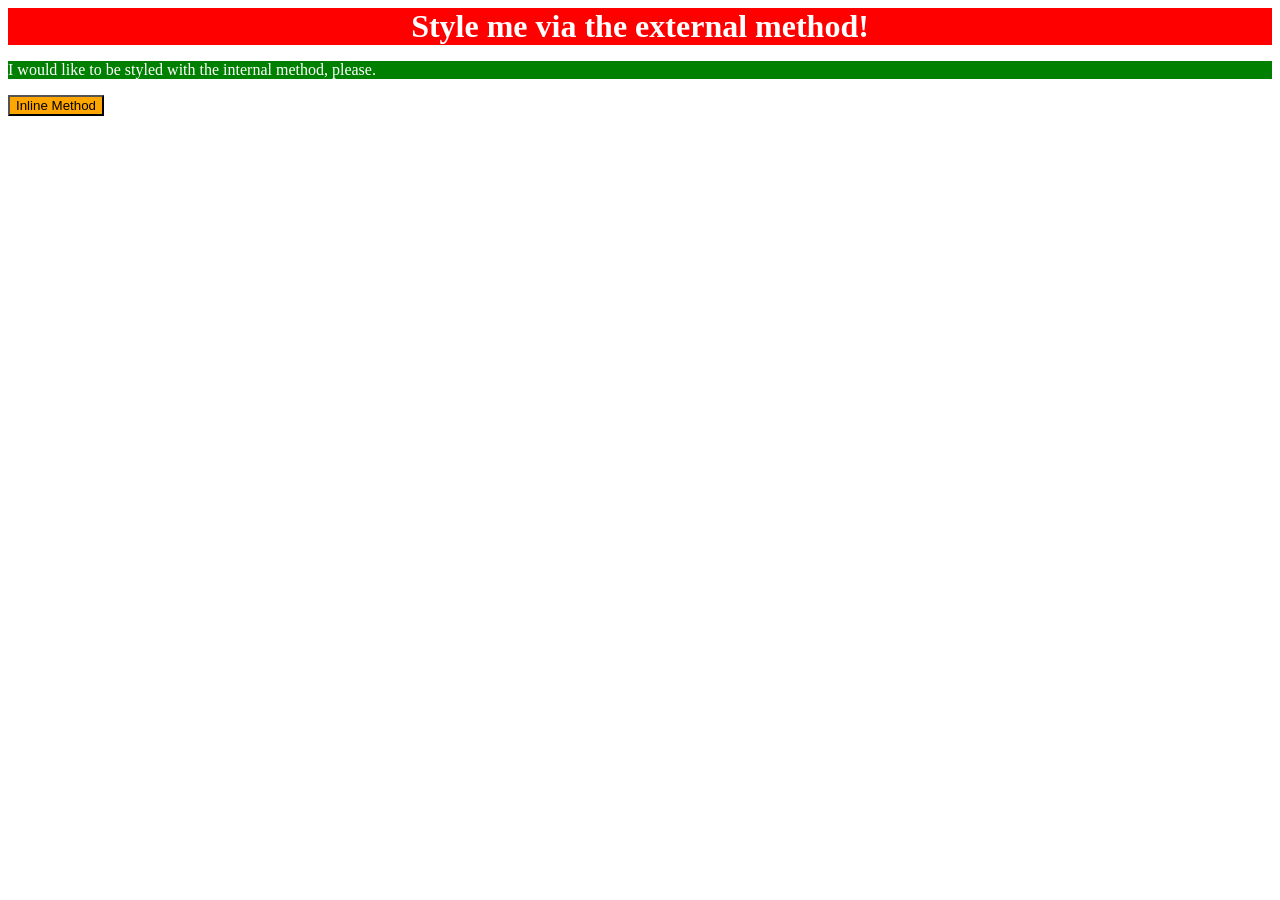
<file: foundations/intro-to-css/01-css-methods/index.html>
<!DOCTYPE html>
<html lang="en">
  <head>
    <meta charset="UTF-8">
    <meta http-equiv="X-UA-Compatible" content="IE=edge">
    <meta name="viewport" content="width=device-width, initial-scale=1.0">
    <title>Methods for Adding CSS</title>
    <link rel="stylesheet" href="style.css">
    <style>
      p{
        background-color: green;
        color: white;
        font-size: 16px;


      }
    </style>
  </head>
  <body>
    <div>Style me via the external method!</div>
    <p>I would like to be styled with the internal method, please.</p>
    <button style="background-color: orange; font:size 18px;">Inline Method</button>
  </body>
</html>
</file>
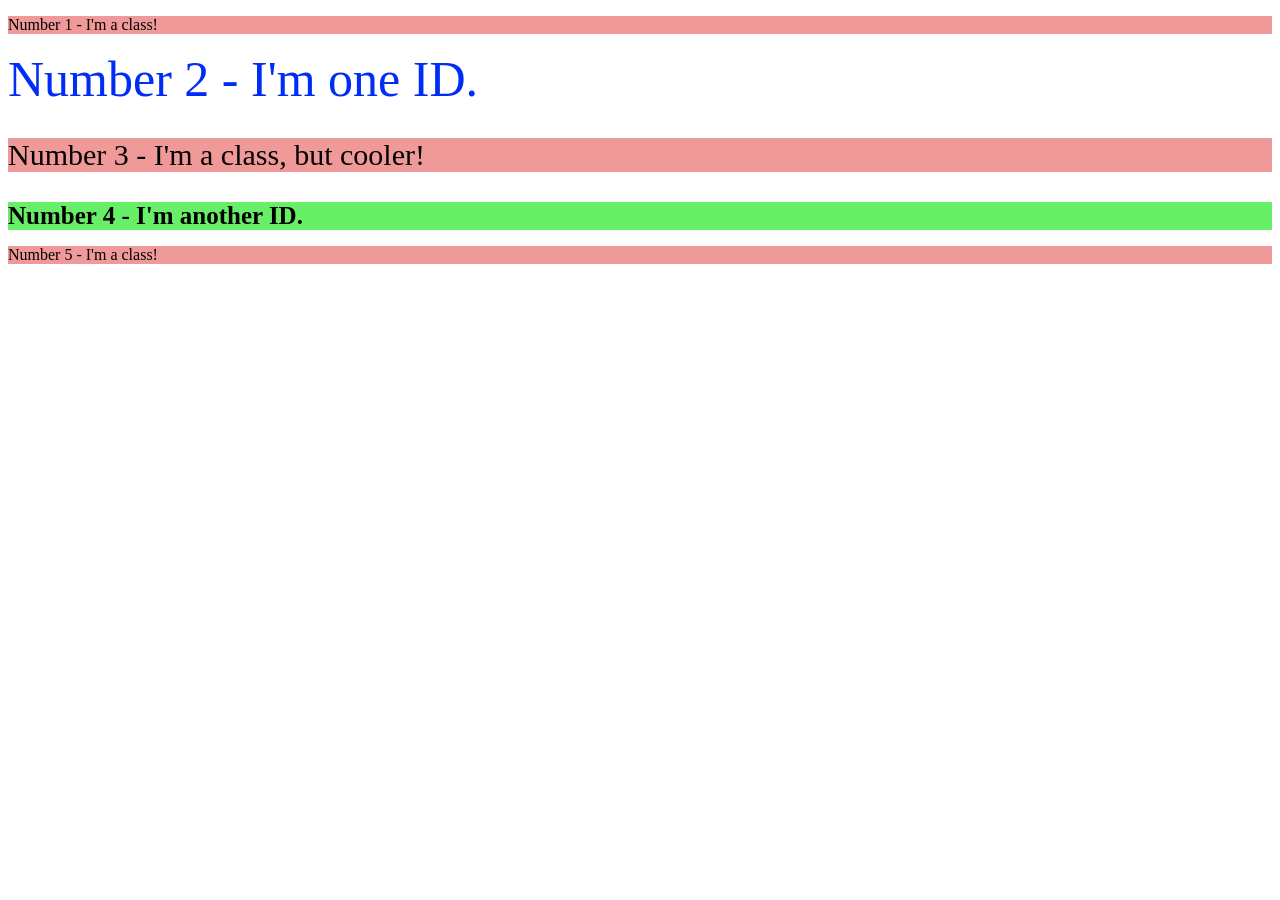
<file: foundations/intro-to-css/02-class-id-selectors/index.html>
<!DOCTYPE html>
<html lang="en">
  <head>
    <meta charset="UTF-8">
    <meta http-equiv="X-UA-Compatible" content="IE=edge">
    <meta name="viewport" content="width=device-width, initial-scale=1.0">
    <title>Class and ID Selectors</title>
    <link rel="stylesheet" href="style.css">
  </head>
  <body>
    <p class="red-bg">Number 1 - I'm a class!</p>
    <div id="blue-txt-div">Number 2 - I'm one ID.</div>
    <p class="red-bg bigger">Number 3 - I'm a class, but cooler!</p>
    <div id="green-bg-div">Number 4 - I'm another ID.</div>
    <p class="red-bg">Number 5 - I'm a class!</p>
  </body>
</html>
</file>
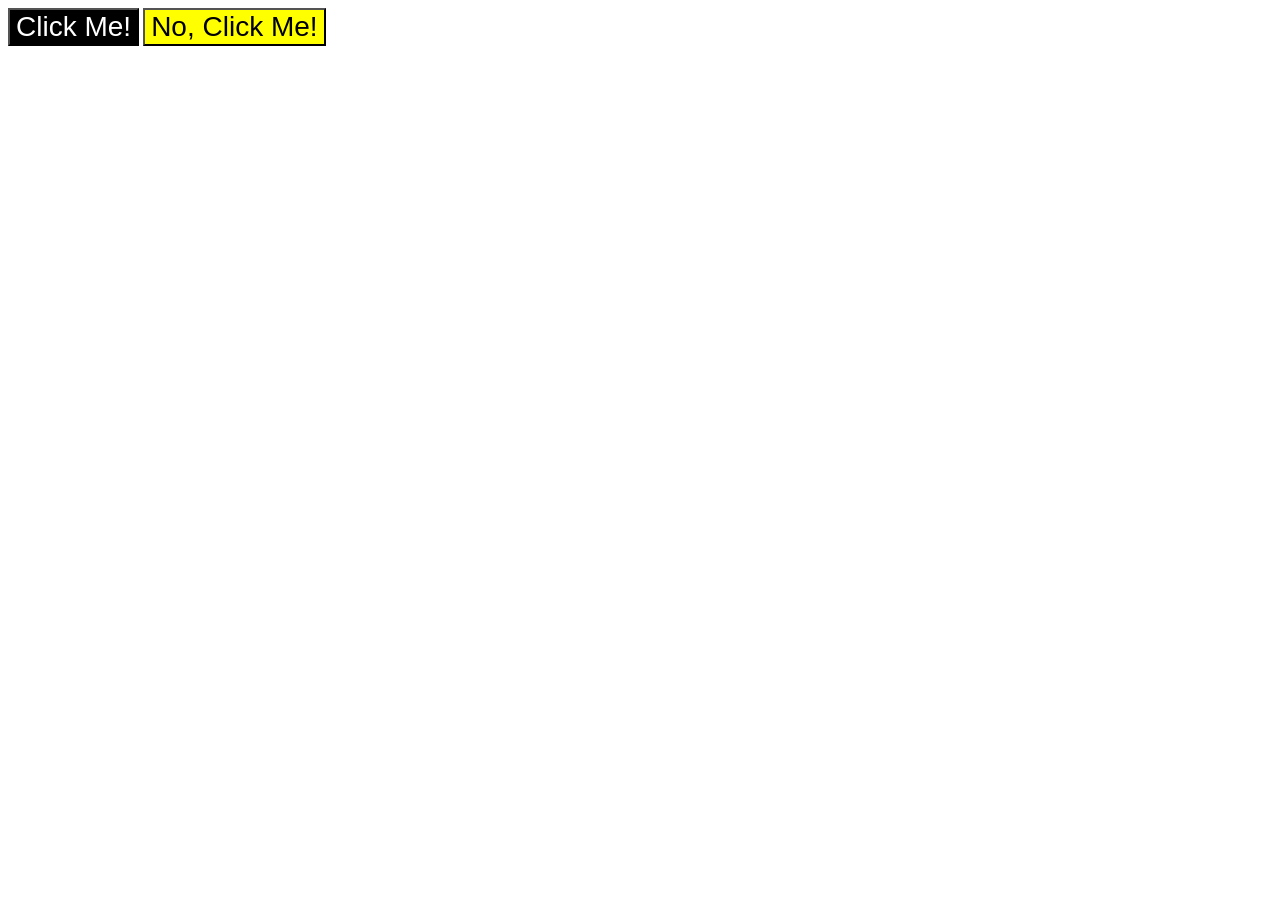
<file: foundations/intro-to-css/03-grouping-selectors/index.html>
<!DOCTYPE html>
<html lang="en">
  <head>
    <meta charset="UTF-8">
    <meta http-equiv="X-UA-Compatible" content="IE=edge">
    <meta name="viewport" content="width=device-width, initial-scale=1.0">
    <title>Grouping Selectors</title>
    <link rel="stylesheet" href="style.css">
  </head>
  <body>
    <button class="button-1">Click Me!</button>
    <button class="button-2">No, Click Me!</button>
  </body>
</html>
</file>
<file: foundations/intro-to-css/01-css-methods/style.css>
div{
    background-color: red;
    color: white;
    font-size: 32px;
    text-align: center;
    font-weight: bold;
}
</file>
<file: foundations/intro-to-css/02-class-id-selectors/style.css>
/* Add CSS Styling */
.red-bg{
    background-color: rgba(235, 117, 117, 0.733);
    font-weight: 525;
}
#blue-txt-div{
    color: hsl(229, 100%, 48%);
    font-weight: 500;
    font-size:50px;
}
#green-bg-div{
    background-color:rgb(103, 240, 103);
    font-weight: bold;
    font-size:25px ;
}
.red-bg.bigger{
    font-size: 30px;
    
}
</file>
<file: foundations/intro-to-css/03-grouping-selectors/style.css>
/* Add CSS Styling */
.button-1,
.button-2{font-size: 28px;
    font-family:helvetica,'Times New Roman',sans-serif ;

}
.button-1{background-color: black;
    color: white;

}
.button-2{background-color: yellow;

}
</file>
